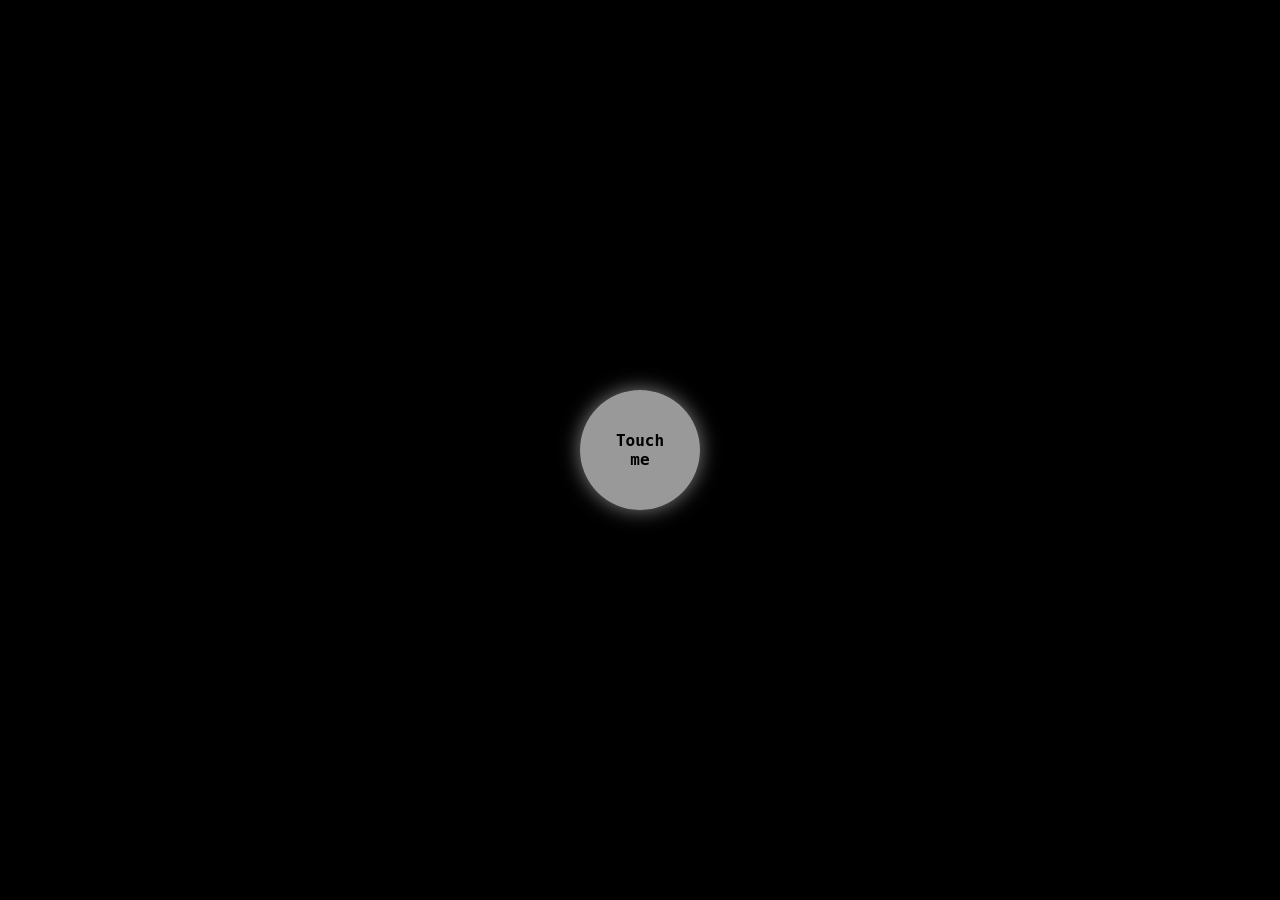
<file: index.html>
<!DOCTYPE html>
<html lang="vi">
<head>
  <meta charset="utf-8" />
  <meta name="viewport" content="width=device-width,initial-scale=1" />
  <title>HAPPYBIRTHDAYBETY</title>
  <link rel="stylesheet" href="css/style.css">
</head>
<body>
  <audio id="bgMusic" loop>
    <source src="audio/IDo.mp3" type="audio/mpeg">
  </audio>

  <canvas id="matrix"></canvas>
  <canvas id="fireworks"></canvas>
  <canvas id="stars"></canvas>
  <div id="countdown">3</div>

  <div id="imageSequence" style="display: none;">
    <div class="imageItem"><img src="image/Pic1.jpg" alt="#beauty"><p class="hashtag">#beauty</p></div>
    <div class="imageItem"><img src="image/Pic2.jpg" alt="#bestday"><p class="hashtag">#bestday</p></div>
    <div class="imageItem"><img src="image/Pic3.jpg" alt="#catchy"><p class="hashtag">#catchy</p></div>
    <div class="imageItem"><img src="image/Pic4.jpg" alt="#act"><p class="hashtag">#act</p></div>
    <div class="imageItem"><img src="image/Pic5.jpg" alt="#gentle"><p class="hashtag">#gentle</p></div>
    <div class="imageItem"><img src="image/Pic6.jpg" alt="#ferocious"><p class="hashtag">#ferocious</p></div>
    <div class="imageItem"><img src="image/Pic7.jpg" alt="#naughty"><p class="hashtag">#naughty</p></div>
    <div class="imageItem"><img src="image/Pic8.jpg" alt="#shine"><p class="hashtag">#shine</p></div>
    <div class="imageItem"><img src="image/Pic9.jpg" alt="#memory"><p class="hashtag">#memory</p></div>
  </div>

  <div id="finalContainer" style="display: none; opacity: 0;">
    <div id="finalImage">
      <img src="image/LastPic.jpg" alt="Last Picture">
    </div>
    <div id="finalText">
      <h1 class="finalHeader">Happy Birthday My Bea</h1>
      <p class="finalNote">Chúc bé tuổi mới (18 tủi) vẫn hồn nhiên vui vẻ và có nhiều thành công hơn. Luôn cố gắng ngày càng giỏi kiếm nhìu nhìu tìn. Bớt ăn hiếp bồ lại bớt bỏ bê bồ với chăm bồ nhìu nhìu lên (qua nhà bồ chăm cho tiện)^^. Túm lại là chúc bé sinh nhật vui vẻ và cố gắng với bồ để được đi healing nhiều chỗ mới nữa. Yêu nhắm❤️</p>
    </div>
  </div>

  <button id="startBtn">Touch me</button>
  <!-- <button id="replayBtn" style="display: none;">🎬</button> -->

  <script src="js/script.js"></script>
</body>
</html>
</file>
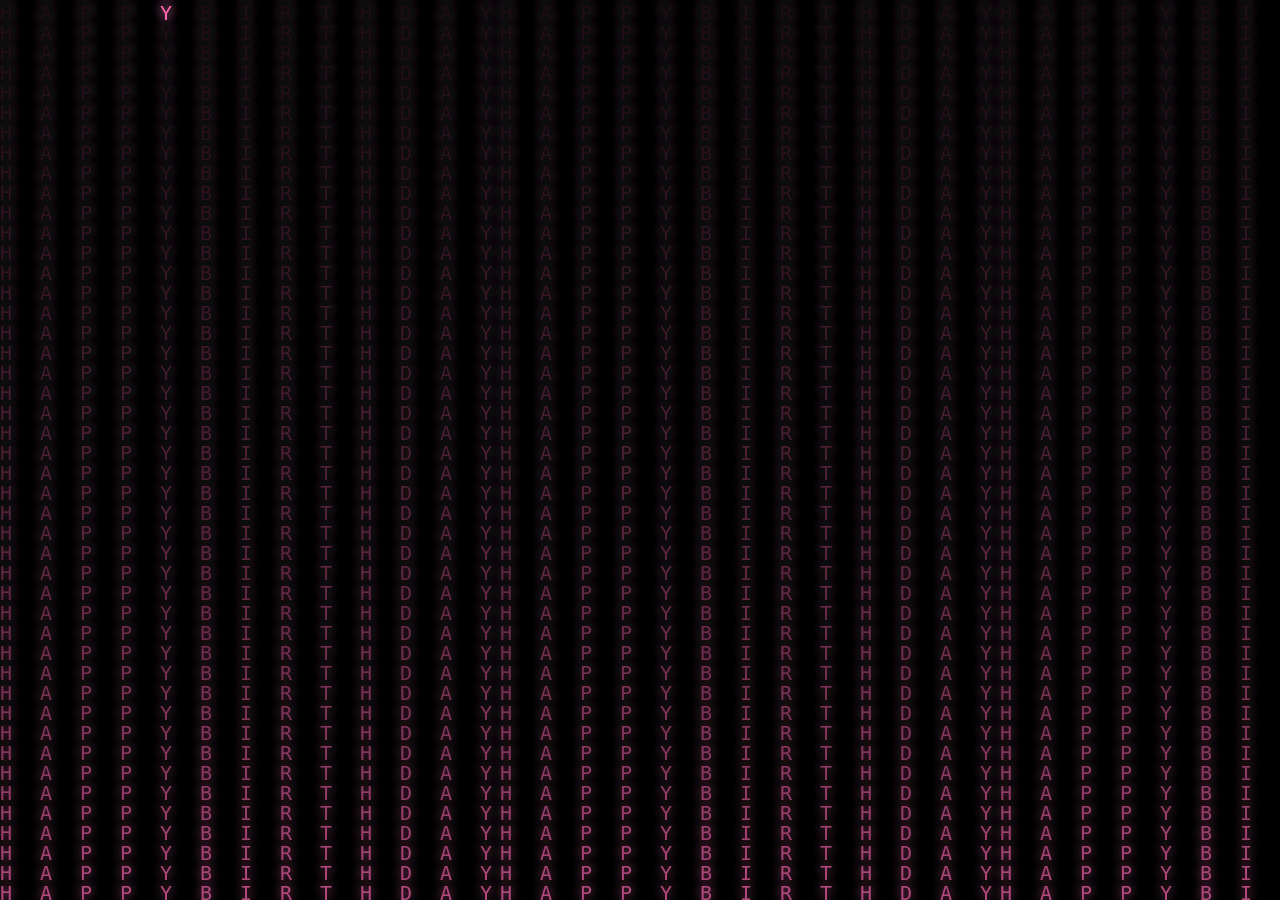
<file: temp.html>
<!DOCTYPE html>
<html lang="vi">
<head>
  <meta charset="utf-8" />
  <meta name="viewport" content="width=device-width,initial-scale=1" />
  <title>HAPPYBIRTHDAYBETY</title>
  <style>
     /* Nhúng font Matrix từ CDN */
  @import url('https://fonts.cdnfonts.com/css/mobile-font');

    :root {
      --bg: #000;
      --pink: #ff69b4;
    }
    * {
      box-sizing: border-box;
    }
    html, body {
      height: 100%;
      margin: 0;
      background: var(--bg);
      color: #cfe;
      overflow: hidden;
    }
    body {
      font-family: ui-monospace, SFMono-Regular, Menlo, Consolas, "Liberation Mono", monospace;
    }
    #matrix {
      position: fixed;
      inset: 0;
      width: 100%;
      height: 100%;
      display: block;
      background: #000;
    }
    #countdown {
      position: fixed;
      top: 50%;
      left: 50%;
      transform: translate(-50%, -50%);
      color: #ff69b4;
      font-size: clamp(2rem, 8vw, 8rem);
      font-family: 'Mobile Font', monospace;
      /* font-family: ui-monospace, SFMono-Regular, Menlo, Consolas, "Liberation Mono", monospace; */
      text-align: center;
      z-index: 10;
    }
  </style>
</head>
<body>
  <canvas id="matrix" aria-hidden="true"></canvas>
  <div id="countdown">3</div> <!-- Thêm phần tử này để hiển thị đếm ngược -->

  <script>
    /* ========== CONFIGURATION ========== */
    const CONFIG = {
      matrix: {
        color: "#ff69b4",    // Red-pink color
        fontSize: 20,        // Larger font size for slower effect
        density: 1,          // Adjust density of characters
        trailAlpha: 0.04     // Fade effect (lower = slower fade)
      },
      lines: ["H A P P Y B I R T H D A Y"] // Custom text
    };

    /* ========== MATRIX RAIN ========== */
    (function matrixRain() {
      const canvas = document.getElementById('matrix');
      const ctx = canvas.getContext('2d');
      const chars = CONFIG.lines[0]; // Use the custom text
      let width, height, columns, drops, fontSize;

      function size() {
        const dpr = Math.max(window.devicePixelRatio || 1, 1);
        width = canvas.clientWidth;
        height = canvas.clientHeight;
        canvas.width = width * dpr;
        canvas.height = height * dpr;
        ctx.setTransform(dpr, 0, 0, dpr, 0, 0);
        fontSize = CONFIG.matrix.fontSize;
        columns = Math.floor(width / fontSize * CONFIG.matrix.density);
        drops = new Array(columns).fill(Math.floor(Math.random() * -50));
        ctx.font = fontSize + "px ui-monospace, monospace";
      }

      function tick() {
        ctx.fillStyle = `rgba(0,0,0,${CONFIG.matrix.trailAlpha})`;
        ctx.fillRect(0, 0, width, height);
        for (let i = 0; i < columns; i++) {
          const x = i * fontSize;
          const y = drops[i] * fontSize;
          const ch = chars.charAt(i % chars.length);
          ctx.fillStyle = CONFIG.matrix.color;
          ctx.shadowColor = CONFIG.matrix.color;
          ctx.shadowBlur = 10;
          ctx.fillText(ch, x, y);
          ctx.shadowBlur = 0;
          if (y > height && Math.random() > 0.975) {
            drops[i] = Math.floor(Math.random() * -20);
          } else {
            drops[i] += 1; // Giảm tốc độ tăng (từ 1 xuống 0.2) để hiệu ứng chạy chậm hơn
          }
        }
        requestAnimationFrame(tick);
      }

      size();
      window.addEventListener('resize', size);
      requestAnimationFrame(tick);
    })();

    // Đếm ngược theo mảng
const countdownValues = [3, 2, 1, "HAPPY", "BIRTHDAY", "TO", "YOU"];
let index = 0;
const countdownEl = document.getElementById('countdown');

// Ẩn phần tử countdown trong 2 giây
countdownEl.style.visibility = "hidden";

// Chờ 2 giây trước khi bắt đầu đếm ngược
setTimeout(() => {
  countdownEl.style.visibility = "visible"; // Hiển thị phần tử countdown
  const timer = setInterval(() => {
    if (index < countdownValues.length) {
      countdownEl.textContent = countdownValues[index];
      index++;
    } else {
      clearInterval(timer); // Dừng đếm ngược khi hết mảng
    }
  }, 1000); // Hiển thị mỗi giá trị trong 1.2 giây
}, 1500); // Chờ 2 giây trước khi bắt đầu
  </script>
</body>
</html>
</file>
<file: css/style.css>
@import url('https://fonts.cdnfonts.com/css/mobile-font');

:root {
  --bg: #000;
  --pink: #ff69b4;
}
* { box-sizing: border-box; }
html, body {
  height: 100%;
  margin: 0;
  background: var(--bg);
  color: #cfe;
  overflow: hidden;
}
body {
  font-family: ui-monospace, SFMono-Regular, Menlo, Consolas, "Liberation Mono", monospace;
}
#matrix, #fireworks, #stars {
  position: fixed;
  inset: 0;
  width: 100%;
  height: 100%;
  display: block;
  z-index: 1;
}
#fireworks, #stars {
  pointer-events: none;
  z-index: 9;
}
#countdown {
  position: fixed;
  top: 40%;
  left: 40%;
  transform: translate(-50%, -50%);
  color: var(--pink);
  font-size: clamp(2rem, 8vw, 8rem);
  font-family: 'Mobile Font', monospace;
  text-align: center;
  z-index: 10;
  visibility: hidden;
}
#countdown.animate {
  animation: countdownEffect 1s ease-in-out;
}
@keyframes countdownEffect {
  0% { opacity: 0; transform: scale(0.5) rotate(-15deg); }
  50% { opacity: 1; transform: scale(1.2) rotate(0deg); }
  100% { opacity: 0; transform: scale(0.5) rotate(15deg); }
}
#finalContainer {
  display: flex;
  flex-direction: row;
  align-items: center;
  justify-content: flex-start; /* đẩy nội dung về bên trái */
  gap: 2rem;
  opacity: 0;
  transition: opacity 1s ease;
  /* position: relative; */
  position: fixed;
  /* top: 50%;
  left: 50%;
  transform: translate(-50%, -50%); */
  z-index: 100; /* đảm bảo nằm trên canvas */
  padding: 2rem;
}

#finalImage img {
  max-height: 80vh;
  width: auto;
  border-radius: 10px;
  box-shadow: 0 0 20px rgba(105, 220, 255, 0.5);
}

#finalText {
  flex: 1; /* chữ chiếm toàn bộ phần còn lại */
  max-width: 100%;
  text-align: left;
  color: #fff;
}


.finalHeader {
  font-size: clamp(1.5rem, 4vw, 3rem);
  color: #ffffff;
  text-shadow:
    0 0 5px #ffffff,
    0 0 10px #ffffff,
    0 0 20px #ffffff,
    0 0 40px #00ffff,
    0 0 80px #00ffff;
}

.finalNote {
  margin-top: 1rem;
  font-size: clamp(1rem, 2.5vw, 1.5rem);
  color: #ffffff;
  background: transparent;
  padding: 0.5rem 1rem;
  border-radius: 8px;
  text-shadow: 0 0 5px #ffffff, 0 0 10px #00ffff;
}

@keyframes neonPulseWhite {
  from {
    text-shadow: 0 0 5px #ffffff, 0 0 10px #ffffff, 0 0 20px #ffffff, 0 0 40px #00ffff, 0 0 80px #00ffff;
  }
  to {
    text-shadow: 0 0 2px #ffffff, 0 0 5px #ffffff, 0 0 10px #ffffff, 0 0 20px #00ffff, 0 0 40px #00ffff;
  }
}

#startBtn, #replayBtn {
  position: fixed;

  z-index: 1001;
  padding: 1rem 2rem;
  font-size: 1.5rem;
  background: var(--pink);
  color: #000;
  border: none;
  border-radius: 10px;
  cursor: pointer;
  font-family: 'Mobile Font', monospace;
  box-shadow: 0 0 10px #e8d5df;
}
/* #startBtn {
  top: 50%;
  left: 50%;
  transform: translate(-50%, -50%);
} */
#startBtn {
  position: fixed;
  top: 50%;
  left: 50%;
  transform: translate(-50%, -50%);
  width: 120px;
  height: 120px;
  border-radius: 50%;
  background: rgba(255,255,255,0.6);
  color: #000;
  font-size: 1rem;
  font-weight: bold;
  border: none;
  cursor: pointer;
  font-family: 'Mobile Font', monospace;
  box-shadow: 0 0 20px rgba(255,255,255,0.5);
  animation: pulse 2s infinite;
  display: flex;
  align-items: center;
  justify-content: center;
  text-align: center;
}
@keyframes pulse {
  0%   { opacity: 0.6; box-shadow: 0 0 10px rgba(255,255,255,0.3); }
  50%  { opacity: 1;   box-shadow: 0 0 20px rgba(255,255,255,0.6); }
  100% { opacity: 0.6; box-shadow: 0 0 10px rgba(255,255,255,0.3); }
}

#replayBtn {
  top: 5%;
  right: 5%;
  bottom: auto;
}
@media screen and (orientation: portrait) {
  body::before {
    content: "Nên xoay ngang màn hình để xem hiệu ứng đầy đủ 🎉";
    position: fixed;
    top: 50%;
    left: 50%;
    transform: translate(-50%, -50%);
    background: rgba(0,0,0,0.8);
    color: #fff;
    padding: 1rem 2rem;
    border-radius: 10px;
    font-size: 1.2rem;
    z-index: 1000;
    text-align: center;
  }

  /* Ẩn các hiệu ứng và nút, nhưng KHÔNG ẩn finalImage và finalText */
  #matrix,
  #fireworks,
  #stars,
  #countdown,
  #startBtn,
  #replayBtn {
    display: none;
  }
}
@keyframes shake {
  0% { transform: translate(0); }
  25% { transform: translate(5px, 5px); }
  50% { transform: translate(-5px, -5px); }
  75% { transform: translate(5px, -5px); }
  100% { transform: translate(0); }
}
body.shake {
  animation: shake 0.5s ease-in-out;
}

#imageSequence {
  position: fixed;
  top: 0;
  left: 0;
  width: 80%;
  height: 80%;
  z-index: 14;
  display: flex;
  justify-content: center;
  align-items: center;
  pointer-events: none;
}

.imageItem {
  position: absolute;
  opacity: 0;
  transition: opacity 1s ease, transform 1s ease;
}
.imageItem.show {
  opacity: 1;
  transform: scale(1.05) rotate(3deg);
}

.imageItem img {
  max-height: 40vh;
  border-radius: 10px;
  box-shadow: 0 0 10px rgba(255, 236, 245, 0.5);
}

.imageItem .hashtag {
  position: absolute;
  top: 90%;
  transform: translateY(-50%);
  color: var(--pink);
  font-size: 1.2rem;
  font-family: 'Mobile Font', monospace;
}
</file>
